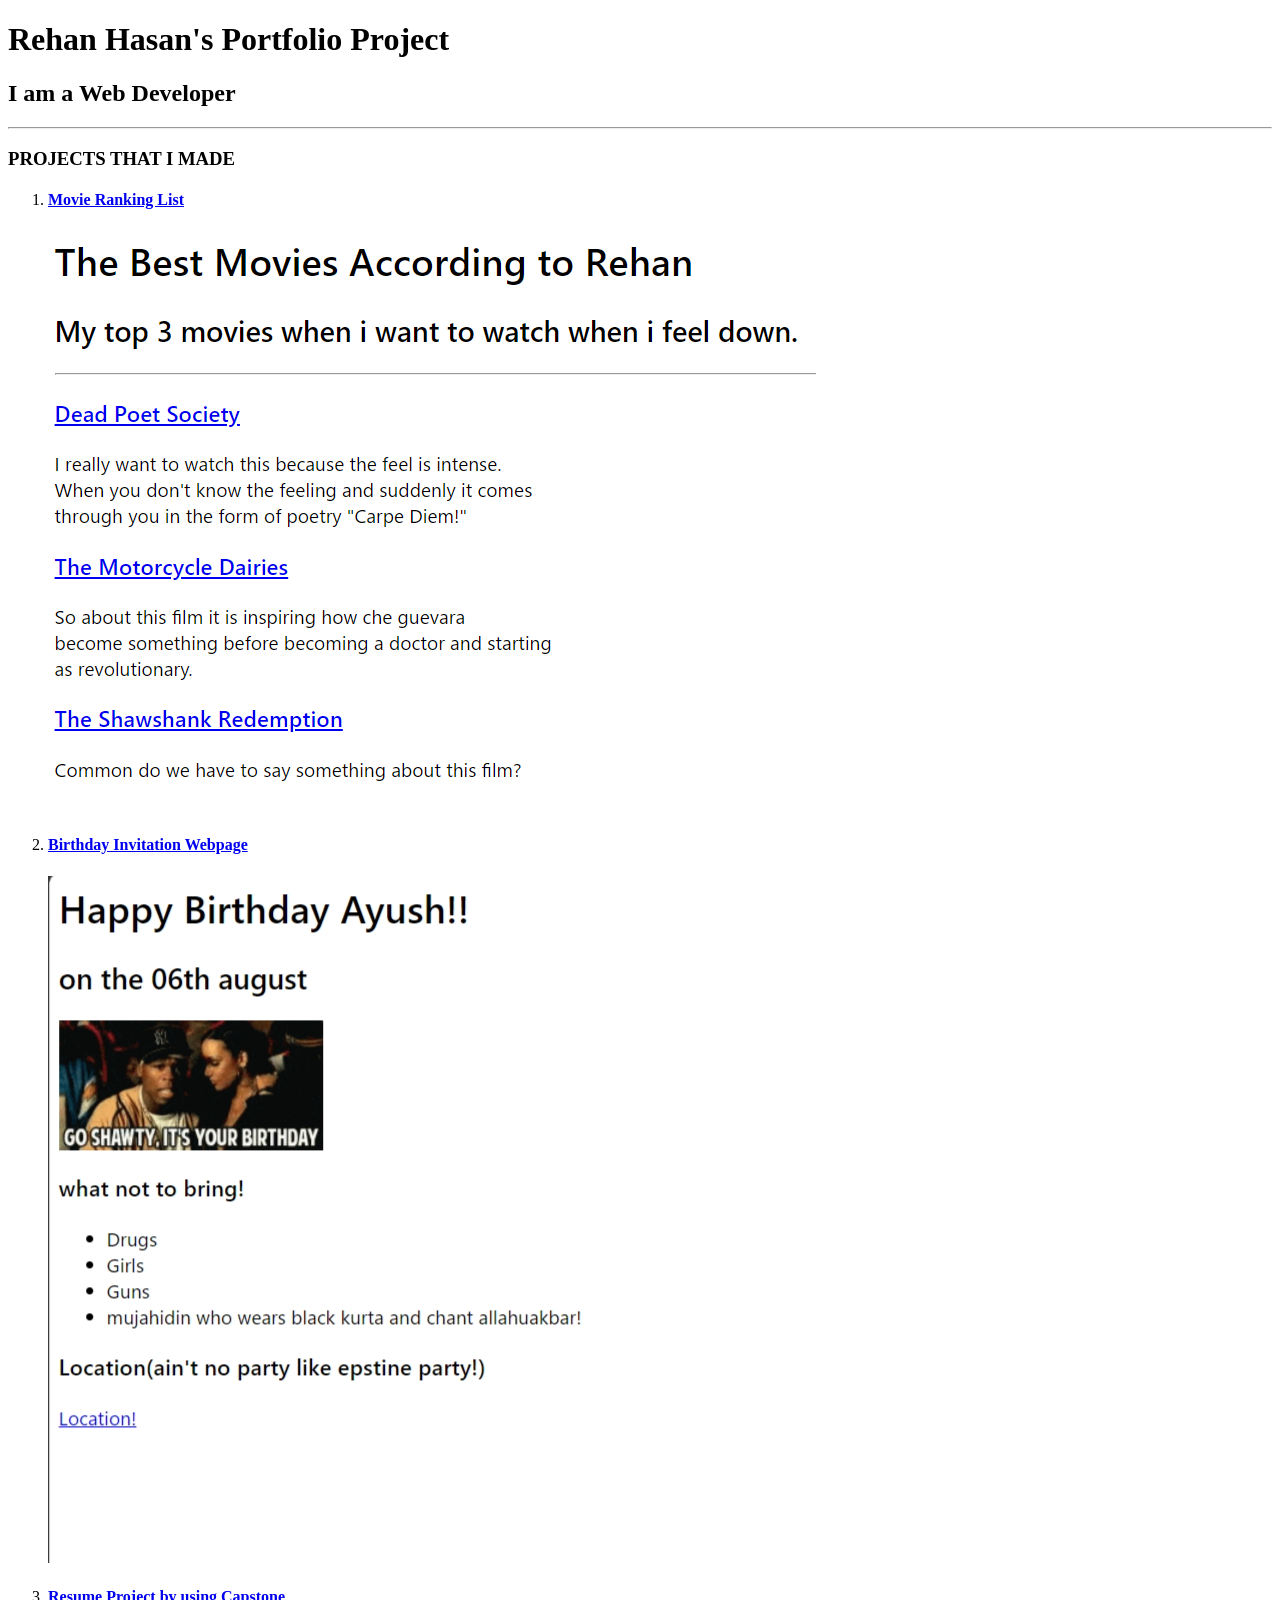
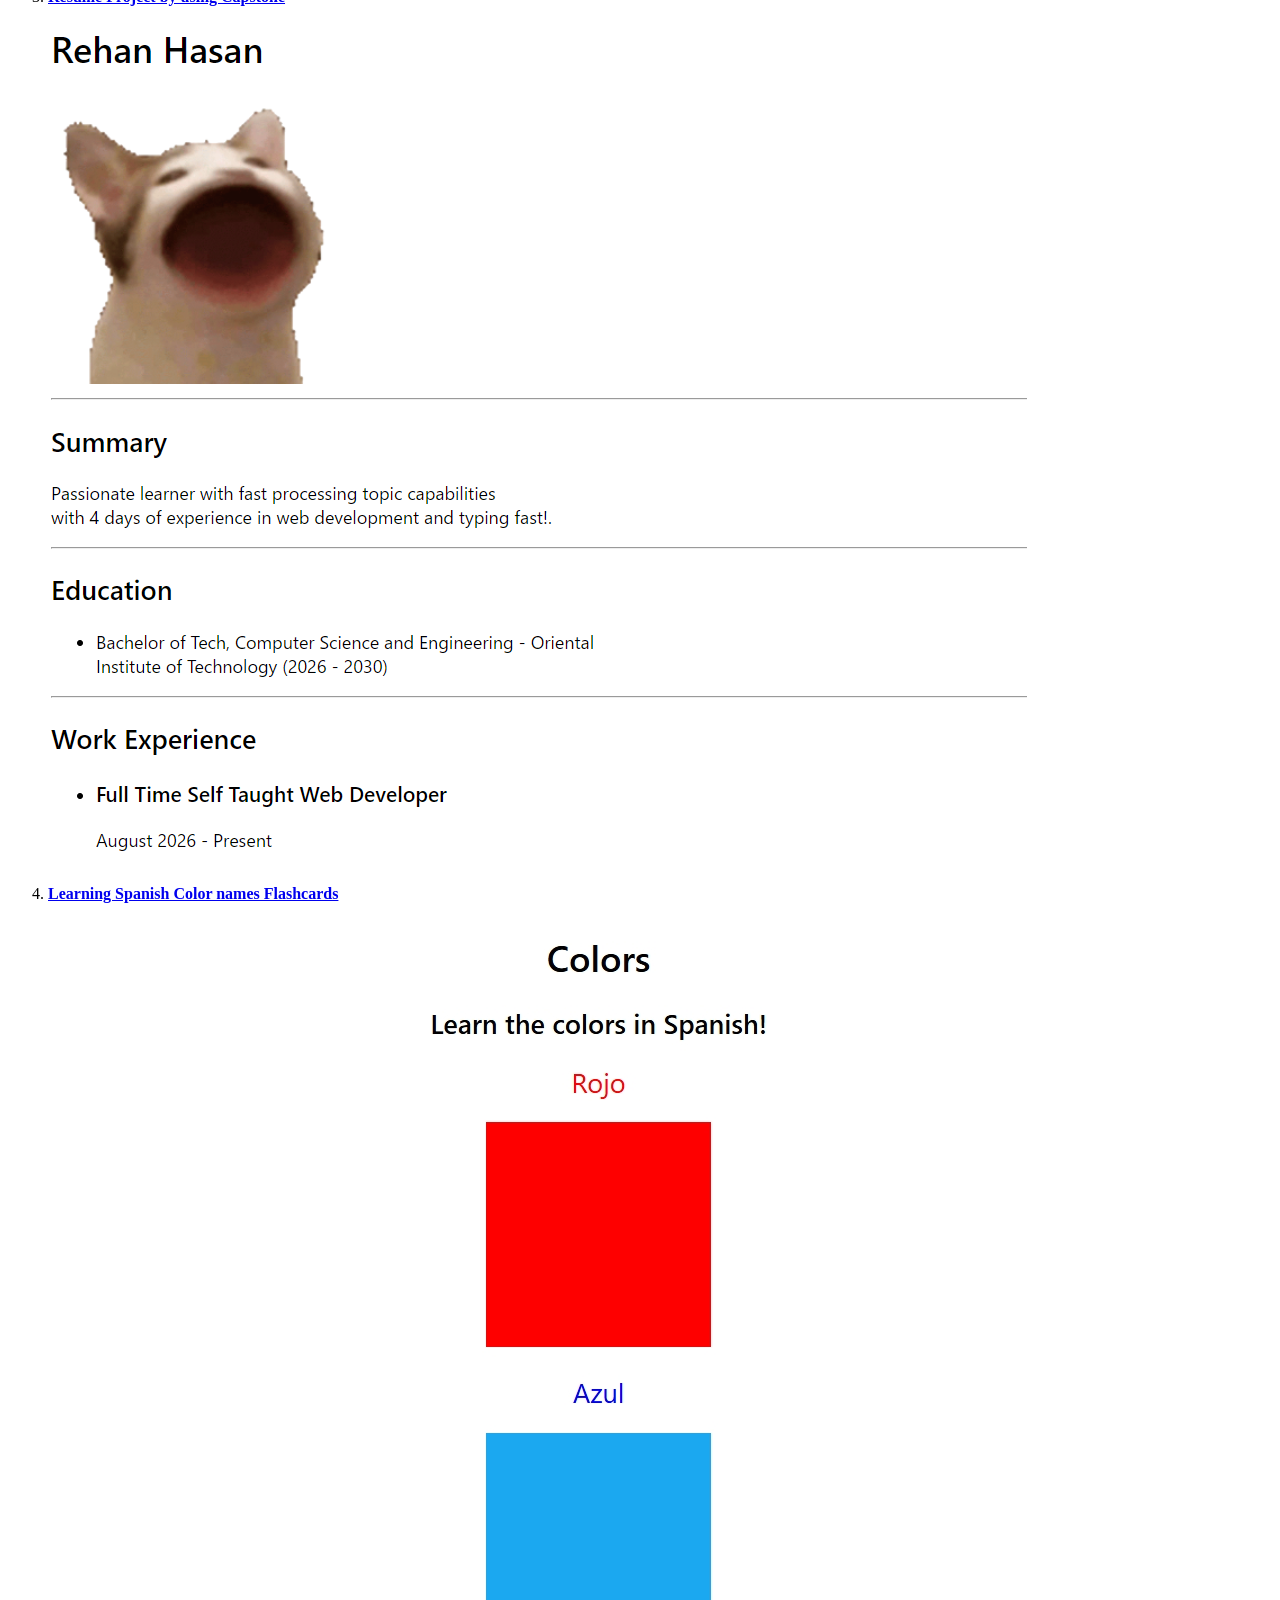
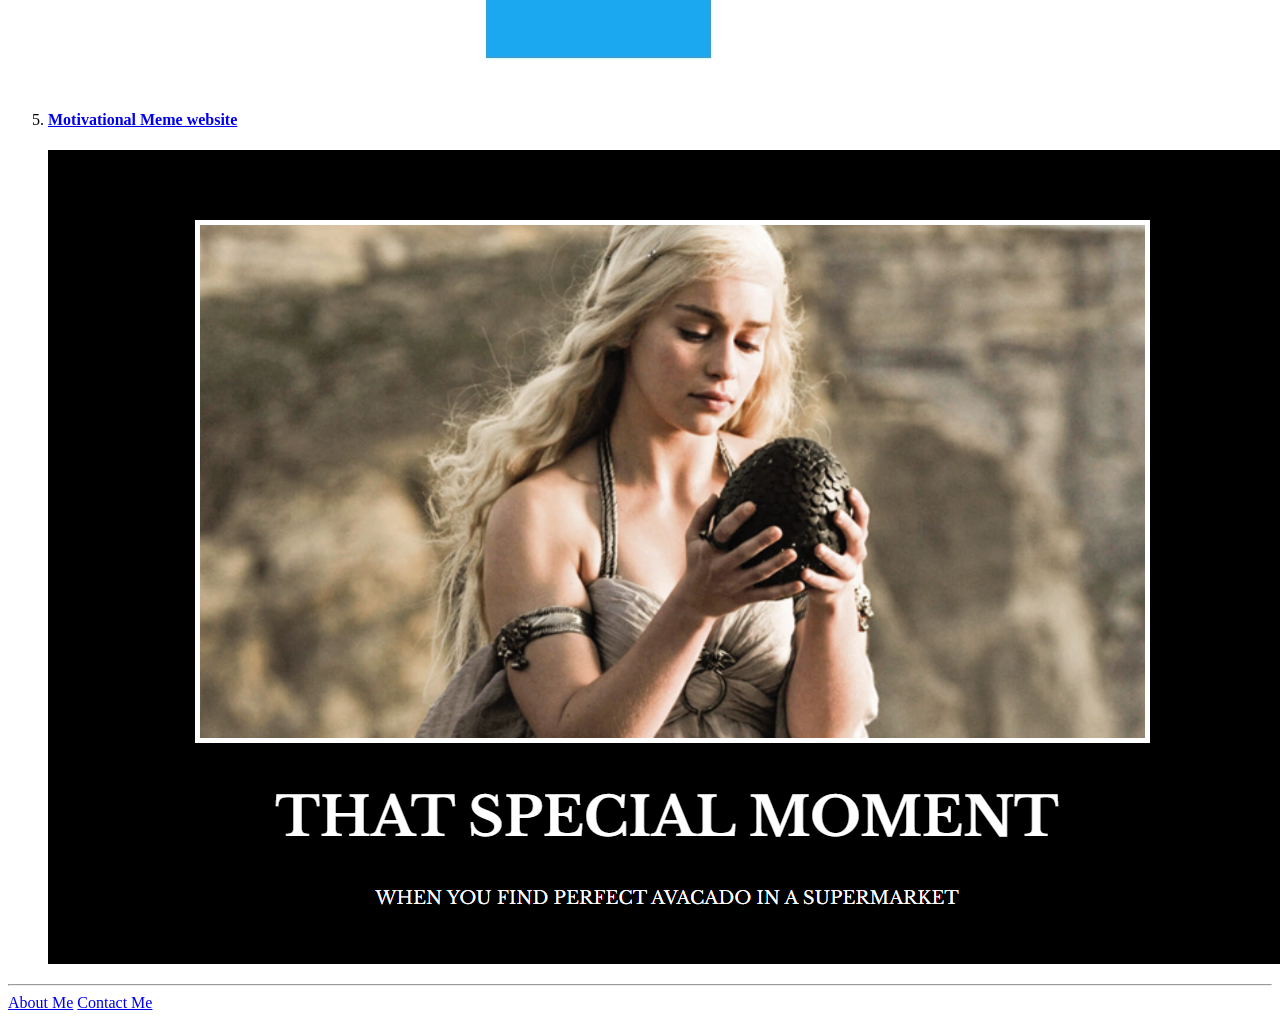
<file: index.html>
<!DOCTYPE html>
<html lang="en">

    <head>
    <meta charset="UTF-8">
    <title>Rehan's Portfolio Project</title>
    </head>
    
    <body>
        <h1>Rehan Hasan's Portfolio Project</h1>
        <h2>I am a Web Developer</h2>
        <hr>
        <h3>PROJECTS THAT I MADE</h3>
        <ol>
            <li><h4><a href="./public/movie-ranking.html" alt="Movie Ranking Project" target="_blank" >Movie Ranking List</a></h4></li>
            <img src="./assets\images/movies.png" alt="Movie Ranking by Rehan's webpage" />
            <li><h4><a href="./public/birthday-invite.html"alt="Birthday invitation project" target="_blank" >Birthday Invitation Webpage</a></h4></li>
            <img src="./assets\images/birthday.png" alt="Birthday invitation webpage" />
            <li><h4><a href="https://spaceavc.github.io/RESUME-PROJECT-BY-USING-CAPSTONE./" alt="Resume Project using capstone" target="_blank" >Resume Project by using Capstone</a></h4></li>
            <img src="./assets/images/image_3.png" alt="Image of resume project created by capstone" />
            <li><h4><a href="https://spaceavc.github.io/Vocab-Spanish-Project-/" alt="Spanish learning flashcards" target="_blank" >Learning Spanish Color names Flashcards</a></h4></li>
            <img src="./assets\images/Spanishlearning.jpeg" alt="Spanish Learning Proejct screenshot" />
            <li><h4><a href="https://spaceavc.github.io/Motivation-Meme-Project//" alt="Using css all new website." target="_blank" >Motivational Meme website</a></h4></li>
            <img src="./assets\images/motivational.jpeg" alt="Dercarus holding dragon eges and some font" />
            
        </ol>
        <hr>
        <a href="./public/about.html" target="_blank" >About Me</a>
        <a href="./public/contact.html" target="_blank" >Contact Me</a>

    </body>
</html>
</file>
